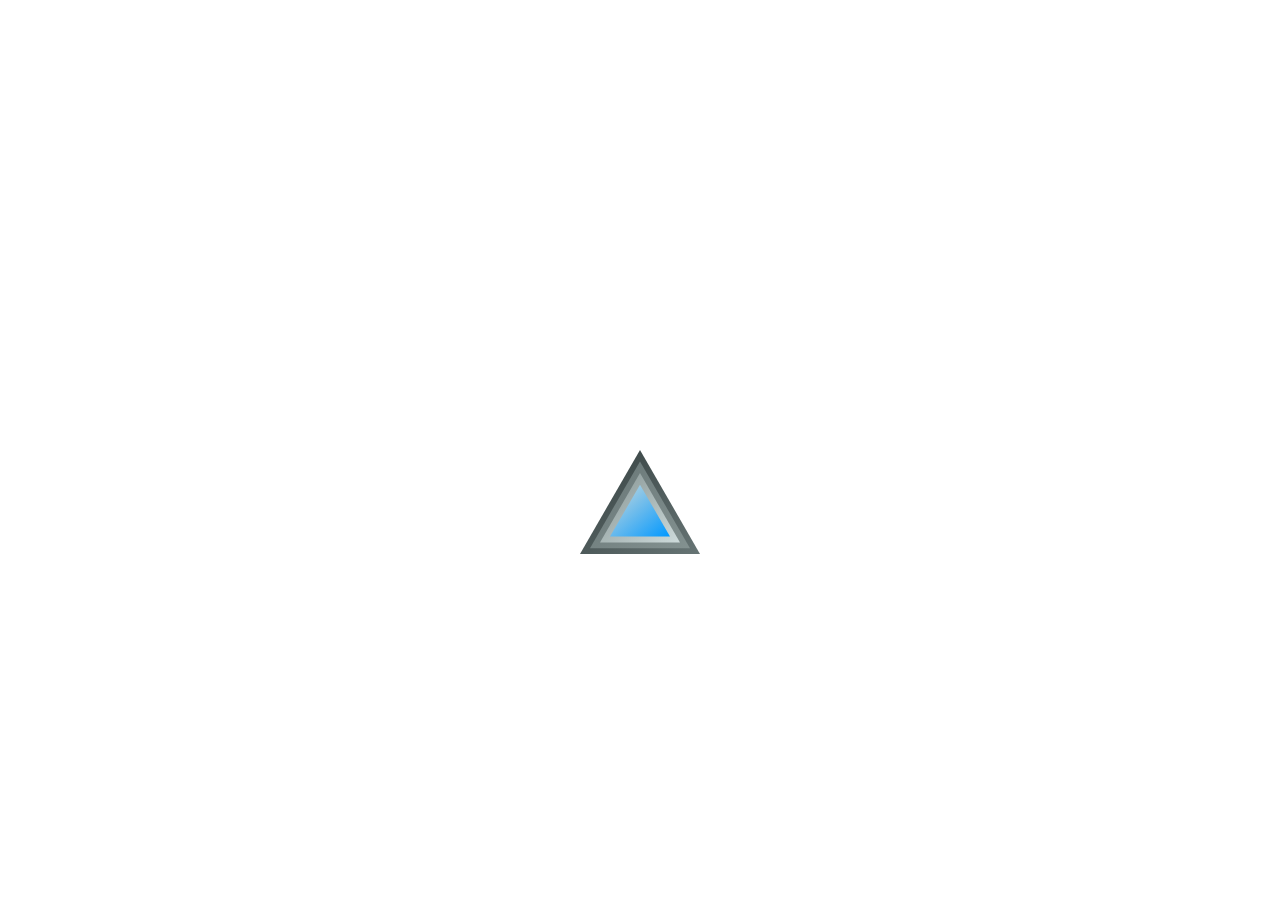
<file: AltspaceVR_Data/uiresources/Altspace/UI/triangle-spinner.html>
<!doctype html>

<html lang="en">
<head>
  <meta charset="utf-8">
  <title>Loading2</title>
  <link rel="stylesheet" href="triangle-spinner.css">
</head>

<body>
	<script type="text/javascript">
	  window.onload = function() {
	  	var starts = ['#343F3F', '#677575', '#839190', '#CEDBDB'];
	  	var stops = ['#677575', '#839190', '#CEDBDB', '#0098FF'];

        var svg = document.getElementById('triangle');

        for (var i = 0; i < 4; i++) {
          var g = createGradient(svg, 'g' + i, [
            { offset:'0%', 'stop-color': starts[i] },
            { offset:'100%', 'stop-color': stops[i] }
          ]);

          makeTrianlge(svg, 120 - 20 * i, 'g' + i, 'tri' + i);
        };
      };

      var makeTrianlge = function(svg, s, grad, id) {
        var SQRT_3 = 1.73205080757;

        var points = '0,' + -s / SQRT_3 + ' ' +
                     -s/2 + ',' + s * 0.5 / SQRT_3 + ' ' +
                     s/2 + ',' + s * 0.5 / SQRT_3;

        var poly = document.createElementNS('http://www.w3.org/2000/svg', 'polygon');
        poly.setAttribute('id', id);
        console.log(poly)
        poly.setAttribute('points', points);
        poly.setAttribute('fill', 'url(#' + grad + ')');
        svg.appendChild(poly);
      };


      var createGradient = function(svg, id, stops){
        var svgNS = svg.namespaceURI;
        var grad  = document.createElementNS(svgNS, 'linearGradient');

        grad.setAttribute('id', id);

        for(var i = 0; i < stops.length; i++) {
          var attrs = stops[i];
          var stop = document.createElementNS(svgNS, 'stop');
          for (var attr in attrs){
            if (attrs.hasOwnProperty(attr)) stop.setAttribute(attr, attrs[attr]);
          }
          grad.appendChild(stop);
        }

        grad.setAttribute('x1', '0%');
        grad.setAttribute('y1', '0%');
        grad.setAttribute('x2', '100%');
        grad.setAttribute('y2', '100%');

        var defs = svg.querySelector('defs') ||
          svg.insertBefore( document.createElementNS(svgNS,'defs'), svg.firstChild);
        return defs.appendChild(grad);
      }
	</script>
	<svg width="480" height="415.692" viewBox="-240,-277.128129212,480,415.692" id="triangle"></svg>
</body>
</html>
</file>
<file: AltspaceVR_Data/uiresources/Altspace/UI/triangle-spinner.css>
html,
body {
  padding: 0;
  margin: 0;
  width: 100%;
  height: 100%;
  overflow: hidden;
  text-align: center;
}

#triangle {
  position: relative;
  margin: 0 auto;
  top: 50%;
  -webkit-transform: translateY(-50%);
  -ms-transform: translateY(-50%);
  transform: translateY(-50%);
}

#tri0,
#tri1,
#tri2,
#tri3 {
  -webkit-animation: animation 1000ms linear both infinite;
  animation: animation 1000ms linear both infinite;
  -webkit-transform-origin: 50% 66.666666666666666%;
  -ms-transform-origin: 50% 66.666666666666666%;
  transform-origin: 50% 66.666666666666666%;
}

#tri2 {
  -webkit-animation-delay: 50ms;
  animation-delay: 50ms;
}

#tri1 {
  -webkit-animation-delay: 100ms;
  animation-delay: 100ms;
}

#tri0 {
  -webkit-animation-delay: 200ms;
  animation-delay: 200ms;
}
/* Generated with Bounce.js. Edit at http://goo.gl/y3FSYm */

@-webkit-keyframes animation {
  0% {
    -webkit-transform: matrix3d(1, 0, 0, 0, 0, 1, 0, 0, 0, 0, 1, 0, 0, 0, 0, 1);
    transform: matrix3d(1, 0, 0, 0, 0, 1, 0, 0, 0, 0, 1, 0, 0, 0, 0, 1);
  }
  3.333333% {
    -webkit-transform: matrix3d(1.2909, 0, 0, 0, 0, 1.37203, 0, 0, 0, 0, 1, 0, 0, 0, 0, 1);
    transform: matrix3d(1.2909, 0, 0, 0, 0, 1.37203, 0, 0, 0, 0, 1, 0, 0, 0, 0, 1);
  }
  6.666667% {
    -webkit-transform: matrix3d(1.59685, 0, 0, 0, 0, 1.81382, 0, 0, 0, 0, 1, 0, 0, 0, 0, 1);
    transform: matrix3d(1.59685, 0, 0, 0, 0, 1.81382, 0, 0, 0, 0, 1, 0, 0, 0, 0, 1);
  }
  10% {
    -webkit-transform: matrix3d(1.85548, 0, 0, 0, 0, 2.14452, 0, 0, 0, 0, 1, 0, 0, 0, 0, 1);
    transform: matrix3d(1.85548, 0, 0, 0, 0, 2.14452, 0, 0, 0, 0, 1, 0, 0, 0, 0, 1);
  }
  13.333333% {
    -webkit-transform: matrix3d(2.03794, 0, 0, 0, 0, 2.29368, 0, 0, 0, 0, 1, 0, 0, 0, 0, 1);
    transform: matrix3d(2.03794, 0, 0, 0, 0, 2.29368, 0, 0, 0, 0, 1, 0, 0, 0, 0, 1);
  }
  16.666667% {
    -webkit-transform: matrix3d(2.14088, 0, 0, 0, 0, 2.28177, 0, 0, 0, 0, 1, 0, 0, 0, 0, 1);
    transform: matrix3d(2.14088, 0, 0, 0, 0, 2.28177, 0, 0, 0, 0, 1, 0, 0, 0, 0, 1);
  }
  20% {
    -webkit-transform: matrix3d(2.17694, 0, 0, 0, 0, 2.17694, 0, 0, 0, 0, 1, 0, 0, 0, 0, 1);
    transform: matrix3d(2.17694, 0, 0, 0, 0, 2.17694, 0, 0, 0, 0, 1, 0, 0, 0, 0, 1);
  }
  23.333333% {
    -webkit-transform: matrix3d(2.16606, 0, 0, 0, 0, 2.05246, 0, 0, 0, 0, 1, 0, 0, 0, 0, 1);
    transform: matrix3d(2.16606, 0, 0, 0, 0, 2.05246, 0, 0, 0, 0, 1, 0, 0, 0, 0, 1);
  }
  26.666667% {
    -webkit-transform: matrix3d(2.12889, 0, 0, 0, 0, 1.95928, 0, 0, 0, 0, 1, 0, 0, 0, 0, 1);
    transform: matrix3d(2.12889, 0, 0, 0, 0, 1.95928, 0, 0, 0, 0, 1, 0, 0, 0, 0, 1);
  }
  30% {
    -webkit-transform: matrix3d(2.08275, 0, 0, 0, 0, 1.91725, 0, 0, 0, 0, 1, 0, 0, 0, 0, 1);
    transform: matrix3d(2.08275, 0, 0, 0, 0, 1.91725, 0, 0, 0, 0, 1, 0, 0, 0, 0, 1);
  }
  33.333333% {
    -webkit-transform: matrix3d(2.0397, 0, 0, 0, 0, 1.92061, 0, 0, 0, 0, 1, 0, 0, 0, 0, 1);
    transform: matrix3d(2.0397, 0, 0, 0, 0, 1.92061, 0, 0, 0, 0, 1, 0, 0, 0, 0, 1);
  }
  36.666667% {
    -webkit-transform: matrix3d(2.00644, 0, 0, 0, 0, 1.95014, 0, 0, 0, 0, 1, 0, 0, 0, 0, 1);
    transform: matrix3d(2.00644, 0, 0, 0, 0, 1.95014, 0, 0, 0, 0, 1, 0, 0, 0, 0, 1);
  }
  40% {
    -webkit-transform: matrix3d(1.98522, 0, 0, 0, 0, 1.98522, 0, 0, 0, 0, 1, 0, 0, 0, 0, 1);
    transform: matrix3d(1.98522, 0, 0, 0, 0, 1.98522, 0, 0, 0, 0, 1, 0, 0, 0, 0, 1);
  }
  43.333333% {
    -webkit-transform: matrix3d(1.97516, 0, 0, 0, 0, 2.01147, 0, 0, 0, 0, 1, 0, 0, 0, 0, 1);
    transform: matrix3d(1.97516, 0, 0, 0, 0, 2.01147, 0, 0, 0, 0, 1, 0, 0, 0, 0, 1);
  }
  46.666667% {
    -webkit-transform: matrix3d(1.97367, 0, 0, 0, 0, 2.02332, 0, 0, 0, 0, 1, 0, 0, 0, 0, 1);
    transform: matrix3d(1.97367, 0, 0, 0, 0, 2.02332, 0, 0, 0, 0, 1, 0, 0, 0, 0, 1);
  }
  50% {
    -webkit-transform: matrix3d(1.97763, 0, 0, 0, 0, 2.02237, 0, 0, 0, 0, 1, 0, 0, 0, 0, 1);
    transform: matrix3d(1.97763, 0, 0, 0, 0, 2.02237, 0, 0, 0, 0, 1, 0, 0, 0, 0, 1);
  }
  53.333333% {
    -webkit-transform: matrix3d(1.98414, 0, 0, 0, 0, 2.01405, 0, 0, 0, 0, 1, 0, 0, 0, 0, 1);
    transform: matrix3d(1.98414, 0, 0, 0, 0, 2.01405, 0, 0, 0, 0, 1, 0, 0, 0, 0, 1);
  }
  56.666667% {
    -webkit-transform: matrix3d(1.99098, 0, 0, 0, 0, 2.00417, 0, 0, 0, 0, 1, 0, 0, 0, 0, 1);
    transform: matrix3d(1.99098, 0, 0, 0, 0, 2.00417, 0, 0, 0, 0, 1, 0, 0, 0, 0, 1);
  }
  60% {
    -webkit-transform: matrix3d(1.99677, 0, 0, 0, 0, 1.99677, 0, 0, 0, 0, 1, 0, 0, 0, 0, 1);
    transform: matrix3d(1.99677, 0, 0, 0, 0, 1.99677, 0, 0, 0, 0, 1, 0, 0, 0, 0, 1);
  }
  63.333333% {
    -webkit-transform: matrix3d(2.00085, 0, 0, 0, 0, 1.99343, 0, 0, 0, 0, 1, 0, 0, 0, 0, 1);
    transform: matrix3d(2.00085, 0, 0, 0, 0, 1.99343, 0, 0, 0, 0, 1, 0, 0, 0, 0, 1);
  }
  66.666667% {
    -webkit-transform: matrix3d(2.00315, 0, 0, 0, 0, 1.9937, 0, 0, 0, 0, 1, 0, 0, 0, 0, 1);
    transform: matrix3d(2.00315, 0, 0, 0, 0, 1.9937, 0, 0, 0, 0, 1, 0, 0, 0, 0, 1);
  }
  70% {
    -webkit-transform: matrix3d(2.00396, 0, 0, 0, 0, 1.99604, 0, 0, 0, 0, 1, 0, 0, 0, 0, 1);
    transform: matrix3d(2.00396, 0, 0, 0, 0, 1.99604, 0, 0, 0, 0, 1, 0, 0, 0, 0, 1);
  }
  73.333333% {
    -webkit-transform: matrix3d(2.00371, 0, 0, 0, 0, 1.99883, 0, 0, 0, 0, 1, 0, 0, 0, 0, 1);
    transform: matrix3d(2.00371, 0, 0, 0, 0, 1.99883, 0, 0, 0, 0, 1, 0, 0, 0, 0, 1);
  }
  76.666667% {
    -webkit-transform: matrix3d(2.00288, 0, 0, 0, 0, 2.00091, 0, 0, 0, 0, 1, 0, 0, 0, 0, 1);
    transform: matrix3d(2.00288, 0, 0, 0, 0, 2.00091, 0, 0, 0, 0, 1, 0, 0, 0, 0, 1);
  }
  80% {
    -webkit-transform: matrix3d(2.00185, 0, 0, 0, 0, 2.00185, 0, 0, 0, 0, 1, 0, 0, 0, 0, 1);
    transform: matrix3d(2.00185, 0, 0, 0, 0, 2.00185, 0, 0, 0, 0, 1, 0, 0, 0, 0, 1);
  }
  83.333333% {
    -webkit-transform: matrix3d(2.00089, 0, 0, 0, 0, 2.00178, 0, 0, 0, 0, 1, 0, 0, 0, 0, 1);
    transform: matrix3d(2.00089, 0, 0, 0, 0, 2.00178, 0, 0, 0, 0, 1, 0, 0, 0, 0, 1);
  }
  86.666667% {
    -webkit-transform: matrix3d(2.00014, 0, 0, 0, 0, 2.00112, 0, 0, 0, 0, 1, 0, 0, 0, 0, 1);
    transform: matrix3d(2.00014, 0, 0, 0, 0, 2.00112, 0, 0, 0, 0, 1, 0, 0, 0, 0, 1);
  }
  90% {
    -webkit-transform: matrix3d(1.99967, 0, 0, 0, 0, 2.00033, 0, 0, 0, 0, 1, 0, 0, 0, 0, 1);
    transform: matrix3d(1.99967, 0, 0, 0, 0, 2.00033, 0, 0, 0, 0, 1, 0, 0, 0, 0, 1);
  }
  93.333333% {
    -webkit-transform: matrix3d(1.99944, 0, 0, 0, 0, 1.99974, 0, 0, 0, 0, 1, 0, 0, 0, 0, 1);
    transform: matrix3d(1.99944, 0, 0, 0, 0, 1.99974, 0, 0, 0, 0, 1, 0, 0, 0, 0, 1);
  }
  96.666667% {
    -webkit-transform: matrix3d(1.99941, 0, 0, 0, 0, 1.99948, 0, 0, 0, 0, 1, 0, 0, 0, 0, 1);
    transform: matrix3d(1.99941, 0, 0, 0, 0, 1.99948, 0, 0, 0, 0, 1, 0, 0, 0, 0, 1);
  }
  100% {
    -webkit-transform: matrix3d(2, 0, 0, 0, 0, 2, 0, 0, 0, 0, 1, 0, 0, 0, 0, 1);
    transform: matrix3d(2, 0, 0, 0, 0, 2, 0, 0, 0, 0, 1, 0, 0, 0, 0, 1);
  }
}

@keyframes animation {
  0% {
    -webkit-transform: matrix3d(1, 0, 0, 0, 0, 1, 0, 0, 0, 0, 1, 0, 0, 0, 0, 1);
    transform: matrix3d(1, 0, 0, 0, 0, 1, 0, 0, 0, 0, 1, 0, 0, 0, 0, 1);
  }
  3.333333% {
    -webkit-transform: matrix3d(1.2909, 0, 0, 0, 0, 1.37203, 0, 0, 0, 0, 1, 0, 0, 0, 0, 1);
    transform: matrix3d(1.2909, 0, 0, 0, 0, 1.37203, 0, 0, 0, 0, 1, 0, 0, 0, 0, 1);
  }
  6.666667% {
    -webkit-transform: matrix3d(1.59685, 0, 0, 0, 0, 1.81382, 0, 0, 0, 0, 1, 0, 0, 0, 0, 1);
    transform: matrix3d(1.59685, 0, 0, 0, 0, 1.81382, 0, 0, 0, 0, 1, 0, 0, 0, 0, 1);
  }
  10% {
    -webkit-transform: matrix3d(1.85548, 0, 0, 0, 0, 2.14452, 0, 0, 0, 0, 1, 0, 0, 0, 0, 1);
    transform: matrix3d(1.85548, 0, 0, 0, 0, 2.14452, 0, 0, 0, 0, 1, 0, 0, 0, 0, 1);
  }
  13.333333% {
    -webkit-transform: matrix3d(2.03794, 0, 0, 0, 0, 2.29368, 0, 0, 0, 0, 1, 0, 0, 0, 0, 1);
    transform: matrix3d(2.03794, 0, 0, 0, 0, 2.29368, 0, 0, 0, 0, 1, 0, 0, 0, 0, 1);
  }
  16.666667% {
    -webkit-transform: matrix3d(2.14088, 0, 0, 0, 0, 2.28177, 0, 0, 0, 0, 1, 0, 0, 0, 0, 1);
    transform: matrix3d(2.14088, 0, 0, 0, 0, 2.28177, 0, 0, 0, 0, 1, 0, 0, 0, 0, 1);
  }
  20% {
    -webkit-transform: matrix3d(2.17694, 0, 0, 0, 0, 2.17694, 0, 0, 0, 0, 1, 0, 0, 0, 0, 1);
    transform: matrix3d(2.17694, 0, 0, 0, 0, 2.17694, 0, 0, 0, 0, 1, 0, 0, 0, 0, 1);
  }
  23.333333% {
    -webkit-transform: matrix3d(2.16606, 0, 0, 0, 0, 2.05246, 0, 0, 0, 0, 1, 0, 0, 0, 0, 1);
    transform: matrix3d(2.16606, 0, 0, 0, 0, 2.05246, 0, 0, 0, 0, 1, 0, 0, 0, 0, 1);
  }
  26.666667% {
    -webkit-transform: matrix3d(2.12889, 0, 0, 0, 0, 1.95928, 0, 0, 0, 0, 1, 0, 0, 0, 0, 1);
    transform: matrix3d(2.12889, 0, 0, 0, 0, 1.95928, 0, 0, 0, 0, 1, 0, 0, 0, 0, 1);
  }
  30% {
    -webkit-transform: matrix3d(2.08275, 0, 0, 0, 0, 1.91725, 0, 0, 0, 0, 1, 0, 0, 0, 0, 1);
    transform: matrix3d(2.08275, 0, 0, 0, 0, 1.91725, 0, 0, 0, 0, 1, 0, 0, 0, 0, 1);
  }
  33.333333% {
    -webkit-transform: matrix3d(2.0397, 0, 0, 0, 0, 1.92061, 0, 0, 0, 0, 1, 0, 0, 0, 0, 1);
    transform: matrix3d(2.0397, 0, 0, 0, 0, 1.92061, 0, 0, 0, 0, 1, 0, 0, 0, 0, 1);
  }
  36.666667% {
    -webkit-transform: matrix3d(2.00644, 0, 0, 0, 0, 1.95014, 0, 0, 0, 0, 1, 0, 0, 0, 0, 1);
    transform: matrix3d(2.00644, 0, 0, 0, 0, 1.95014, 0, 0, 0, 0, 1, 0, 0, 0, 0, 1);
  }
  40% {
    -webkit-transform: matrix3d(1.98522, 0, 0, 0, 0, 1.98522, 0, 0, 0, 0, 1, 0, 0, 0, 0, 1);
    transform: matrix3d(1.98522, 0, 0, 0, 0, 1.98522, 0, 0, 0, 0, 1, 0, 0, 0, 0, 1);
  }
  43.333333% {
    -webkit-transform: matrix3d(1.97516, 0, 0, 0, 0, 2.01147, 0, 0, 0, 0, 1, 0, 0, 0, 0, 1);
    transform: matrix3d(1.97516, 0, 0, 0, 0, 2.01147, 0, 0, 0, 0, 1, 0, 0, 0, 0, 1);
  }
  46.666667% {
    -webkit-transform: matrix3d(1.97367, 0, 0, 0, 0, 2.02332, 0, 0, 0, 0, 1, 0, 0, 0, 0, 1);
    transform: matrix3d(1.97367, 0, 0, 0, 0, 2.02332, 0, 0, 0, 0, 1, 0, 0, 0, 0, 1);
  }
  50% {
    -webkit-transform: matrix3d(1.97763, 0, 0, 0, 0, 2.02237, 0, 0, 0, 0, 1, 0, 0, 0, 0, 1);
    transform: matrix3d(1.97763, 0, 0, 0, 0, 2.02237, 0, 0, 0, 0, 1, 0, 0, 0, 0, 1);
  }
  53.333333% {
    -webkit-transform: matrix3d(1.98414, 0, 0, 0, 0, 2.01405, 0, 0, 0, 0, 1, 0, 0, 0, 0, 1);
    transform: matrix3d(1.98414, 0, 0, 0, 0, 2.01405, 0, 0, 0, 0, 1, 0, 0, 0, 0, 1);
  }
  56.666667% {
    -webkit-transform: matrix3d(1.99098, 0, 0, 0, 0, 2.00417, 0, 0, 0, 0, 1, 0, 0, 0, 0, 1);
    transform: matrix3d(1.99098, 0, 0, 0, 0, 2.00417, 0, 0, 0, 0, 1, 0, 0, 0, 0, 1);
  }
  60% {
    -webkit-transform: matrix3d(1.99677, 0, 0, 0, 0, 1.99677, 0, 0, 0, 0, 1, 0, 0, 0, 0, 1);
    transform: matrix3d(1.99677, 0, 0, 0, 0, 1.99677, 0, 0, 0, 0, 1, 0, 0, 0, 0, 1);
  }
  63.333333% {
    -webkit-transform: matrix3d(2.00085, 0, 0, 0, 0, 1.99343, 0, 0, 0, 0, 1, 0, 0, 0, 0, 1);
    transform: matrix3d(2.00085, 0, 0, 0, 0, 1.99343, 0, 0, 0, 0, 1, 0, 0, 0, 0, 1);
  }
  66.666667% {
    -webkit-transform: matrix3d(2.00315, 0, 0, 0, 0, 1.9937, 0, 0, 0, 0, 1, 0, 0, 0, 0, 1);
    transform: matrix3d(2.00315, 0, 0, 0, 0, 1.9937, 0, 0, 0, 0, 1, 0, 0, 0, 0, 1);
  }
  70% {
    -webkit-transform: matrix3d(2.00396, 0, 0, 0, 0, 1.99604, 0, 0, 0, 0, 1, 0, 0, 0, 0, 1);
    transform: matrix3d(2.00396, 0, 0, 0, 0, 1.99604, 0, 0, 0, 0, 1, 0, 0, 0, 0, 1);
  }
  73.333333% {
    -webkit-transform: matrix3d(2.00371, 0, 0, 0, 0, 1.99883, 0, 0, 0, 0, 1, 0, 0, 0, 0, 1);
    transform: matrix3d(2.00371, 0, 0, 0, 0, 1.99883, 0, 0, 0, 0, 1, 0, 0, 0, 0, 1);
  }
  76.666667% {
    -webkit-transform: matrix3d(2.00288, 0, 0, 0, 0, 2.00091, 0, 0, 0, 0, 1, 0, 0, 0, 0, 1);
    transform: matrix3d(2.00288, 0, 0, 0, 0, 2.00091, 0, 0, 0, 0, 1, 0, 0, 0, 0, 1);
  }
  80% {
    -webkit-transform: matrix3d(2.00185, 0, 0, 0, 0, 2.00185, 0, 0, 0, 0, 1, 0, 0, 0, 0, 1);
    transform: matrix3d(2.00185, 0, 0, 0, 0, 2.00185, 0, 0, 0, 0, 1, 0, 0, 0, 0, 1);
  }
  83.333333% {
    -webkit-transform: matrix3d(2.00089, 0, 0, 0, 0, 2.00178, 0, 0, 0, 0, 1, 0, 0, 0, 0, 1);
    transform: matrix3d(2.00089, 0, 0, 0, 0, 2.00178, 0, 0, 0, 0, 1, 0, 0, 0, 0, 1);
  }
  86.666667% {
    -webkit-transform: matrix3d(2.00014, 0, 0, 0, 0, 2.00112, 0, 0, 0, 0, 1, 0, 0, 0, 0, 1);
    transform: matrix3d(2.00014, 0, 0, 0, 0, 2.00112, 0, 0, 0, 0, 1, 0, 0, 0, 0, 1);
  }
  90% {
    -webkit-transform: matrix3d(1.99967, 0, 0, 0, 0, 2.00033, 0, 0, 0, 0, 1, 0, 0, 0, 0, 1);
    transform: matrix3d(1.99967, 0, 0, 0, 0, 2.00033, 0, 0, 0, 0, 1, 0, 0, 0, 0, 1);
  }
  93.333333% {
    -webkit-transform: matrix3d(1.99944, 0, 0, 0, 0, 1.99974, 0, 0, 0, 0, 1, 0, 0, 0, 0, 1);
    transform: matrix3d(1.99944, 0, 0, 0, 0, 1.99974, 0, 0, 0, 0, 1, 0, 0, 0, 0, 1);
  }
  96.666667% {
    -webkit-transform: matrix3d(1.99941, 0, 0, 0, 0, 1.99948, 0, 0, 0, 0, 1, 0, 0, 0, 0, 1);
    transform: matrix3d(1.99941, 0, 0, 0, 0, 1.99948, 0, 0, 0, 0, 1, 0, 0, 0, 0, 1);
  }
  100% {
    -webkit-transform: matrix3d(2, 0, 0, 0, 0, 2, 0, 0, 0, 0, 1, 0, 0, 0, 0, 1);
    transform: matrix3d(2, 0, 0, 0, 0, 2, 0, 0, 0, 0, 1, 0, 0, 0, 0, 1);
  }
}
</file>
